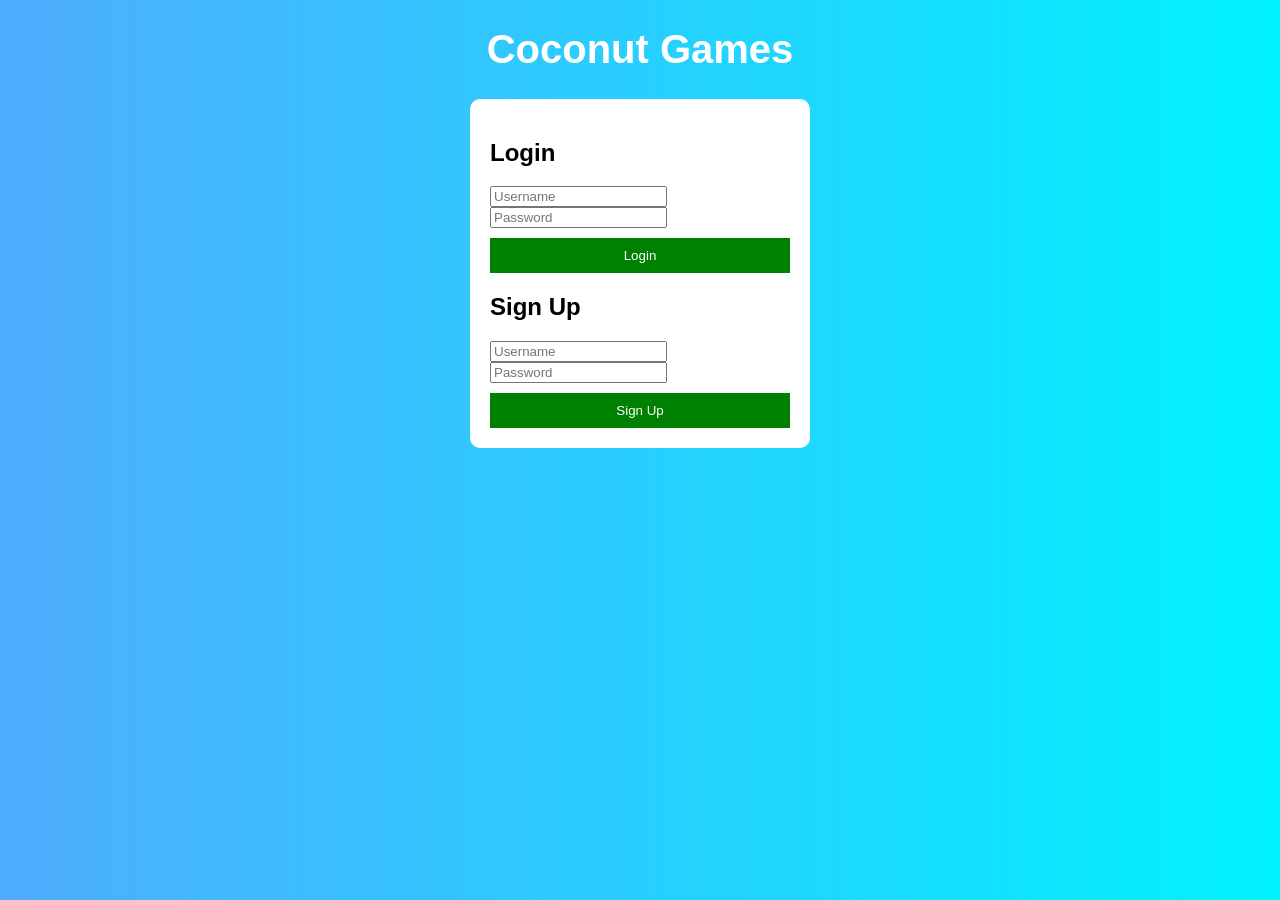
<file: index.html>
<!DOCTYPE html>
<html>
<head>
  <title>Coconut Games</title>
  <link rel="stylesheet" href="style.css">
</head>
<body>

<h1 class="logo">Coconut Games</h1>

<div class="auth-box">
  <h2>Login</h2>
  <input id="loginUser" placeholder="Username">
  <input id="loginPass" type="password" placeholder="Password">
  <button onclick="login()">Login</button>

  <h2>Sign Up</h2>
  <input id="signupUser" placeholder="Username">
  <input id="signupPass" type="password" placeholder="Password">
  <button onclick="signup()">Sign Up</button>
</div>

<script src="app.js"></script>
</body>
</html>
</file>
<file: style.css>
body {
  font-family: Arial;
  background: linear-gradient(to right, #4facfe, #00f2fe);
  margin: 0;
}

.logo {
  text-align: center;
  font-size: 40px;
  color: white;
}

.auth-box {
  width: 300px;
  margin: auto;
  background: white;
  padding: 20px;
  border-radius: 10px;
}

button {
  margin-top: 10px;
  padding: 10px;
  width: 100%;
  background: green;
  color: white;
  border: none;
  cursor: pointer;
}

header {
  background: #222;
  color: white;
  padding: 10px;
}

.container {
  display: flex;
  gap: 20px;
  padding: 20px;
}

.panel {
  background: white;
  padding: 15px;
  border-radius: 10px;
  width: 250px;
}

.game-window {
  background: black;
  padding: 10px;
  border-radius: 10px;
}

#avatar {
  width: 100px;
  height: 100px;
  background: orange;
  margin: auto;
}
</file>
